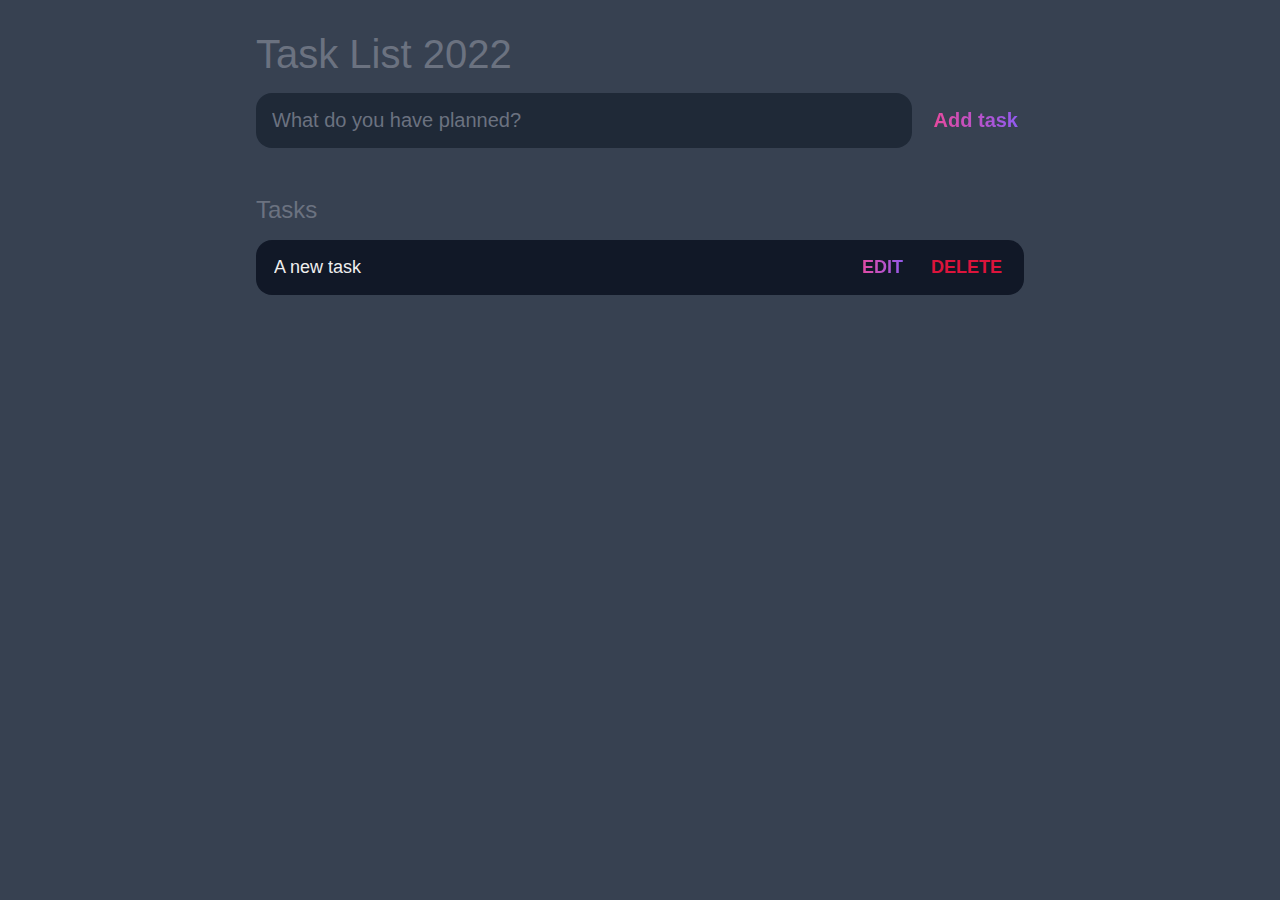
<file: Task List_JSproj/index.html>
<!DOCTYPE html>
<html lang="en">
<head>
	<meta charset="UTF-8">
	<meta http-equiv="X-UA-Compatible" content="IE=edge">
	<meta name="viewport" content="width=device-width, initial-scale=1.0">
	<title>Task List 2021</title>

	<link rel="stylesheet" href="main.css" />
</head>
<body>
	
	<header>
		<h1>Task List 2022</h1>
		<form id="new-task-form">
			<input 
				type="text" 
				name="new-task-input" 
				id="new-task-input" 
				placeholder="What do you have planned?" />
			<input 
				type="submit"
				id="new-task-submit" 
				value="Add task" />
		</form>
	</header>
	<main>
		<section class="task-list">
			<h2>Tasks</h2>

			<div id="tasks">

				 <div class="task">
					<div class="content">
						<input 
							type="text" 
							class="text" 
							value="A new task"
							readonly>
					</div>
					<div class="actions">
						<button class="edit">Edit</button>
						<button class="delete">Delete</button>
					</div>
				</div> 

			</div>
		</section>
	</main>

	<script src="main.js"></script>
</body>
</html>
</file>
<file: Task List_JSproj/main.css>
:root {
	--dark: #374151;
	--darker: #1F2937;
	--darkest: #111827;
	--grey: #6B7280;
	--pink: #EC4899;
	--purple: #8B5CF6;
	--light: #EEE;
}

* {
	margin: 0;
	box-sizing: border-box;
	font-family: "Fira sans", sans-serif;
}

body {
	display: flex;
	flex-direction: column;
	min-height: 100vh;
	color: #FFF;
	background-color: var(--dark);
}

header {
	padding: 2rem 1rem;
	max-width: 800px;
	width: 100%;
	margin: 0 auto;
}

header h1{ 
	font-size: 2.5rem;
	font-weight: 300;
	color: var(--grey);
	margin-bottom: 1rem;
}

#new-task-form {
	display: flex;;
}

input, button {
	appearance: none;
	border: none;
	outline: none;
	background: none;
}

#new-task-input {
	flex: 1 1 0%;
	background-color: var(--darker);
	padding: 1rem;
	border-radius: 1rem;
	margin-right: 1rem;
	color: var(--light);
	font-size: 1.25rem;
}

#new-task-input::placeholder {
	color: var(--grey);
}

#new-task-submit {
	color: var(--pink);
	font-size: 1.25rem;
	font-weight: 700;
	background-image: linear-gradient(to right, var(--pink), var(--purple));
	-webkit-background-clip: text;
	-webkit-text-fill-color: transparent;
	cursor: pointer;
	transition: 0.4s;
}

#new-task-submit:hover {
	opacity: 0.8;
}

#new-task-submit:active {
	opacity: 0.6;
}

main {
	flex: 1 1 0%;
	max-width: 800px;
	width: 100%;
	margin: 0 auto;
}

.task-list {
	padding: 1rem;
}

.task-list h2 {
	font-size: 1.5rem;
	font-weight: 300;
	color: var(--grey);
	margin-bottom: 1rem;
}

#tasks .task {
	display: flex;
	justify-content: space-between;
	background-color: var(--darkest);
	padding: 1rem;
	border-radius: 1rem;
	margin-bottom: 1rem;
}

.task .content {
	flex: 1 1 0%;
}

.task .content .text {
	color: var(--light);
	font-size: 1.125rem;
	width: 100%;
	display: block;
	transition: 0.4s;
}

.task .content .text:not(:read-only) {
	color: var(--pink);
}

.task .actions {
	display: flex;
	margin: 0 -0.5rem;
}

.task .actions button {
	cursor: pointer;
	margin: 0 0.5rem;
	font-size: 1.125rem;
	font-weight: 700;
	text-transform: uppercase;
	transition: 0.4s;
}

.task .actions button:hover {
	opacity: 0.8;
}

.task .actions button:active {
	opacity: 0.6;
}

.task .actions .edit {
	background-image: linear-gradient(to right, var(--pink), var(--purple));
	-webkit-background-clip: text;
	-webkit-text-fill-color: transparent;
}

.task .actions .delete {
	color: crimson;
}
</file>
